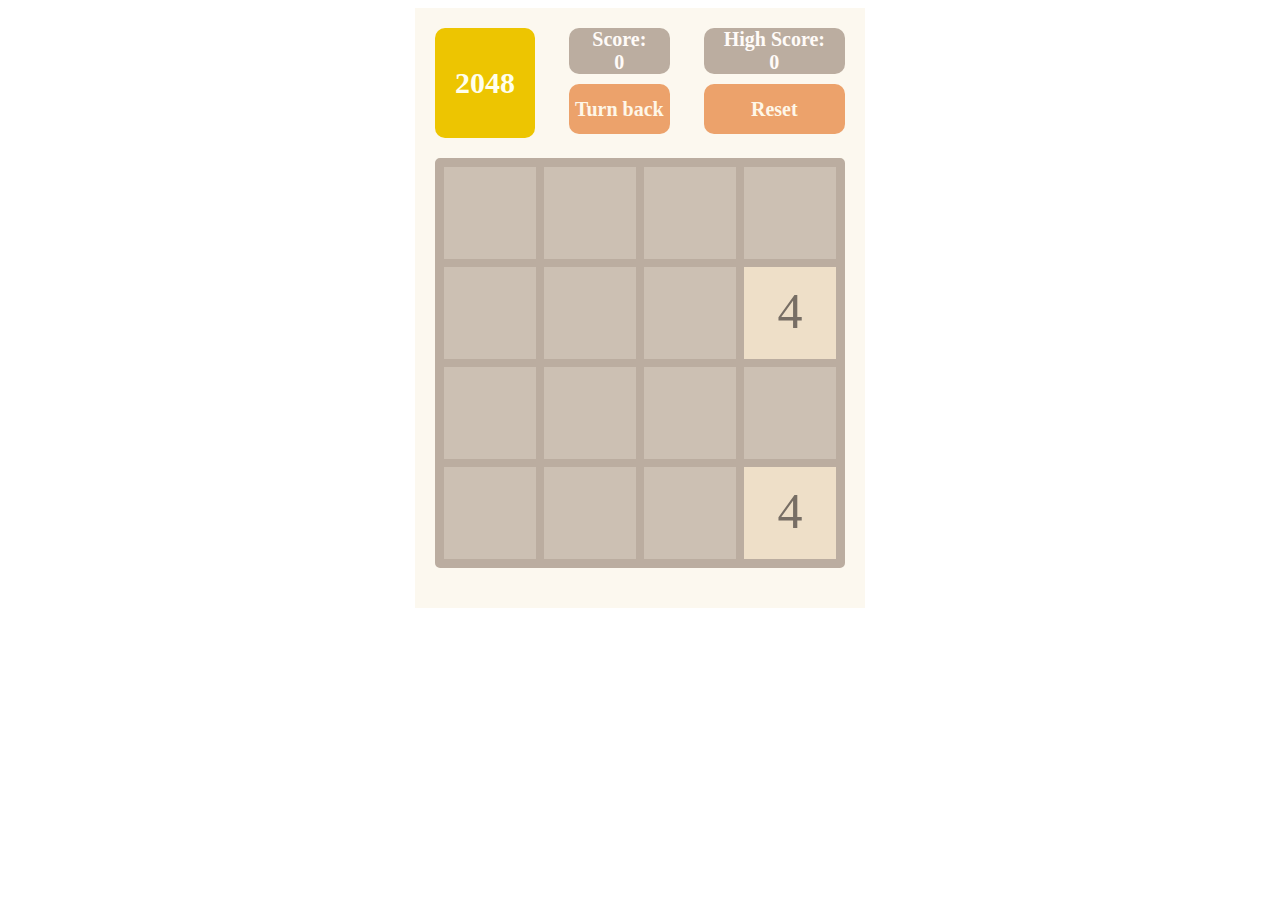
<file: game/2048/index.html>
<!DOCTYPE html>
<html lang="en">
<head>
    <meta charset="UTF-8">
    <meta http-equiv="X-UA-Compatible" content="IE=edge">
    <meta name="viewport" content="width=device-width, initial-scale=1.0">
    <title>Document</title>
    <link rel="stylesheet" href="./css/style.css">
</head>
<body>
    <main class="main">
        <div class="container">
            <p id="banner">2048</p>
            <div class="column">
                <p id="score">Score:<br>0</p>
                <button id="back">Turn back</button>
            </div>
            <div class="column">
                <p id="score">High Score:<br>0</p>
                <button id="reset">Reset</button>
            </div>
        </div>
        <canvas id="game" width="400" height="400"></canvas>
        <p id="result"></p>
    </main>
</body>
<script src="mtr.js"></script>
<script src="game.js"></script>
</html>
</file>
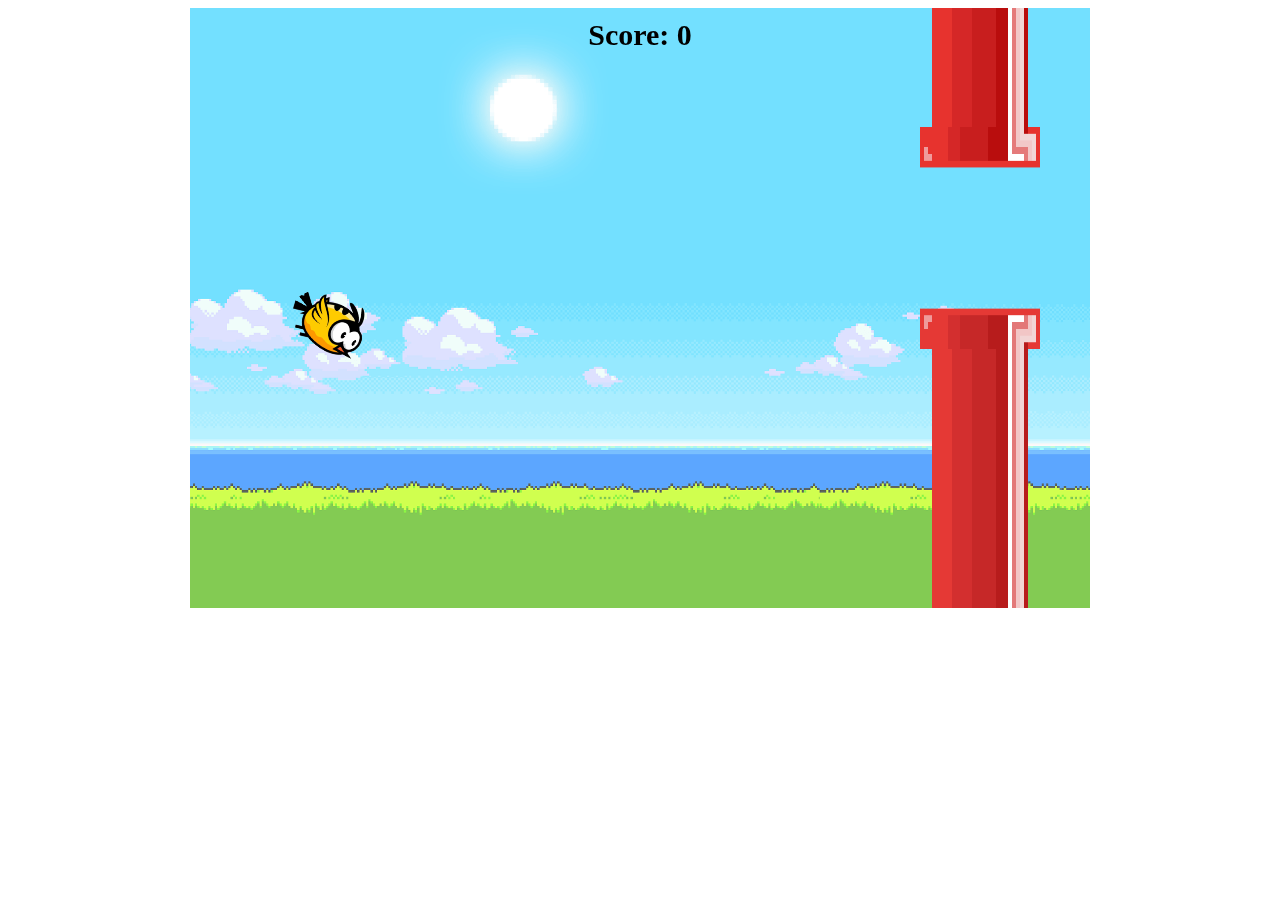
<file: game/flappy bird/index.html>
<!DOCTYPE html>
<html lang="en">
	<head>
        <meta charset="UTF-8">
        <meta http-equiv="X-UA-Compatible" content="IE=edge">
        <meta name="viewport" content="width=device-width, initial-scale=1.0">
		<title>Flappy Bird</title>
		<link rel="stylesheet" type="text/css" href="css/style.css">
	</head>
	<body>
        <div id="light"></div>
        <div class="container">
            <div class="header">
                <p id="score">Score: 0</p>
            </div>
            <canvas id="gamezone" width="900" height="600"></canvas>
            <div class="form-popup" id="myForm">
                <form action="./index.html" class="form-container">
                    <h1>Menu</h1>
                    <button type="submit" class="btn restart" onclick="closeForm()">Restart</button>
                </form>
            </div>
        </div>
	</body>
    <script src="menu.js"></script>
    <script src="pipe.js"></script>
    <script src="bird.js"></script>
    <script src="game.js"></script>
</html>
</file>
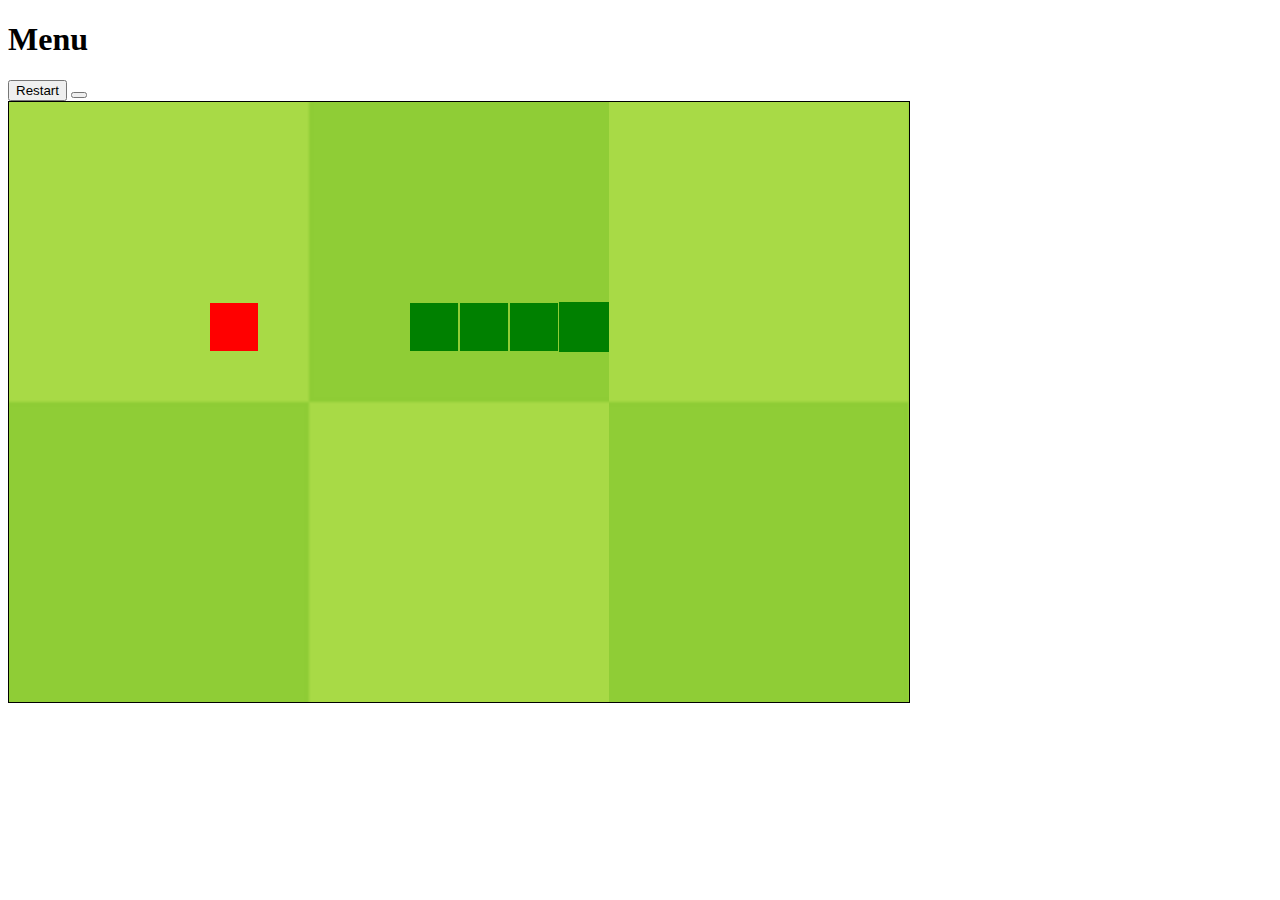
<file: game/snake/index.html>
<!DOCTYPE html>
<html lang="en">
<head>
    <meta charset="UTF-8">
    <meta http-equiv="X-UA-Compatible" content="IE=edge">
    <meta name="viewport" content="width=device-width, initial-scale=1.0">
    <title>Document</title>
    <link rel="stylesheet" href="./css/style.css">
</head>
<body>
    <div id="container">
        <div class="menu">
            <h1>Menu</h1>
            <button id="restart">Restart</button>
            <button id="restart"></button>
        </div>
        <canvas id="canvas" width="900" height="600"></canvas>
    </div>
</body>
    <script src="food.js"></script>
    <script src="snake.js"></script>
    <script src="game.js"></script>
</html>
</file>
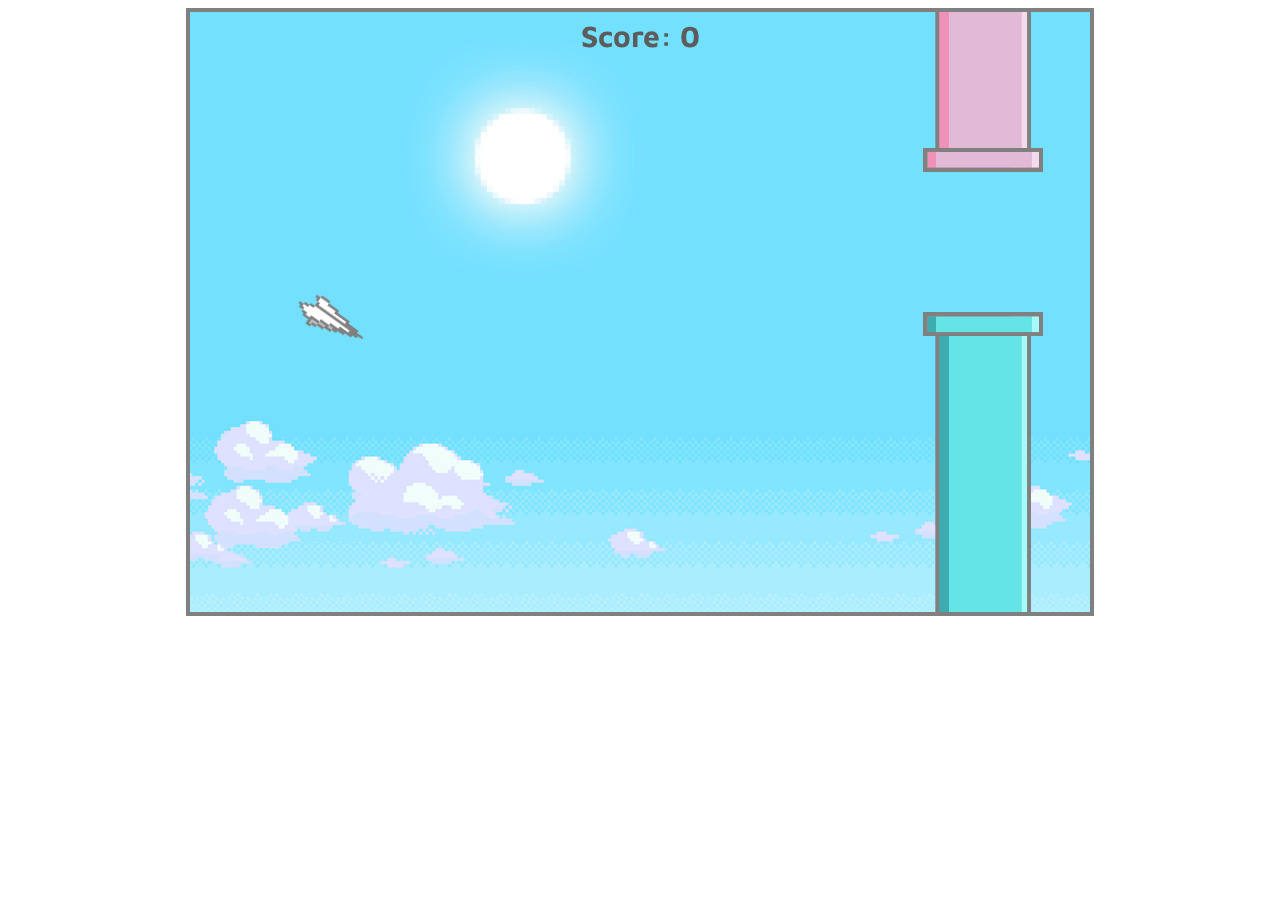
<file: cntt/games/flappybird/index.html>
<!DOCTYPE html>
<html lang="en">
	<head>
        <meta charset="UTF-8">
        <meta http-equiv="X-UA-Compatible" content="IE=edge">
        <meta name="viewport" content="width=device-width, initial-scale=1.0">
		<title>Flappy Bird</title>
		<link rel="stylesheet" type="text/css" href="css/style.css">
	</head>
	<body>
        <div id="light"></div>
        <div class="container">
            <div class="header">
                <p id="score">Score: 0</p>
            </div>
            <canvas id="gamezone" width="900" height="600"></canvas>
            <div class="form-popup" id="myForm">
                <form class="form-container">
                    <h1>Menu</h1>
                    <button type="submit" class="btn restart" onclick="closeForm()">Restart</button>
                </form>
            </div>
        </div>
	</body>
    <script src="menu.js"></script>
    <script src="pipe.js"></script>
    <script src="bird.js"></script>
    <script src="game.js"></script>
</html>
</file>
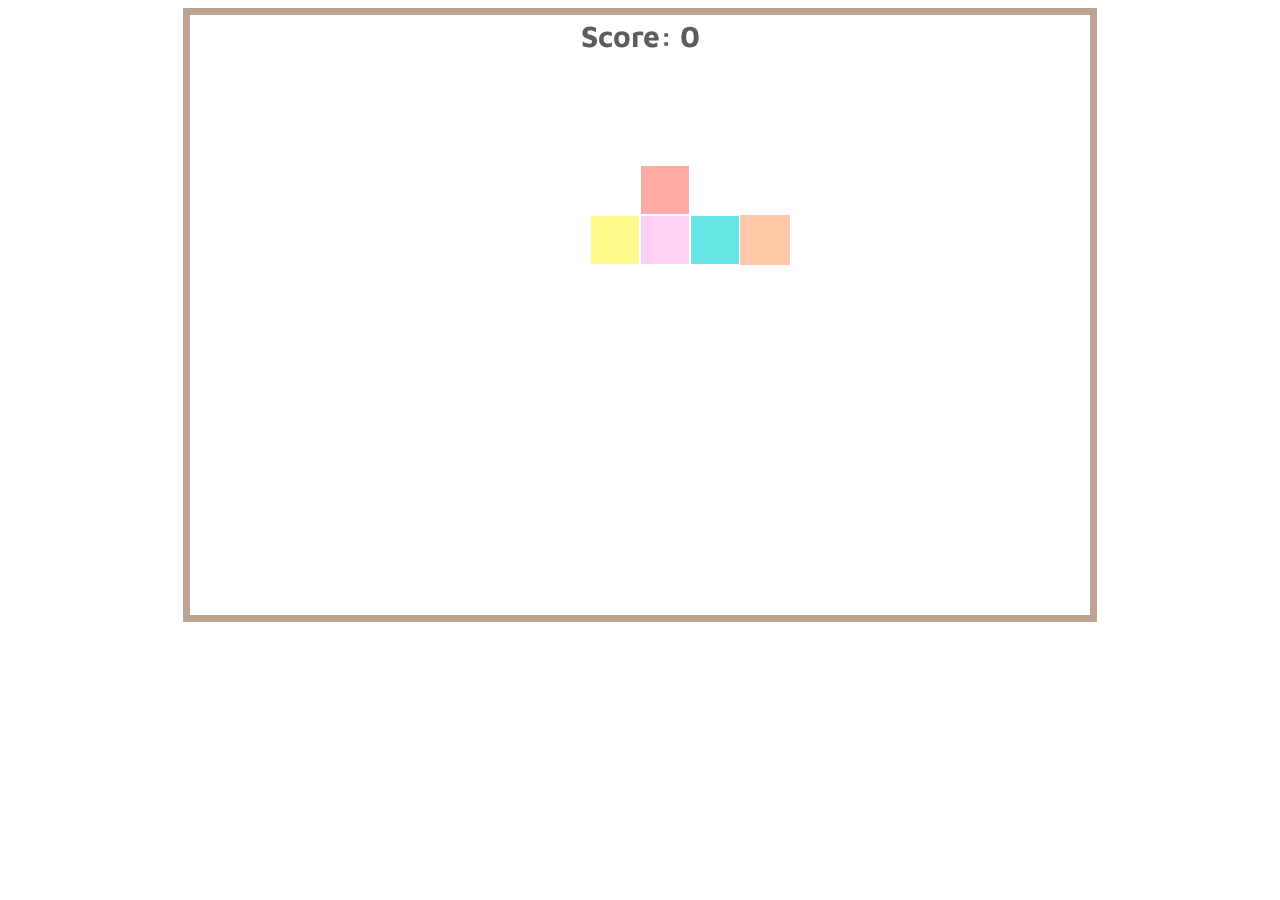
<file: cntt/games/snake/index.html>
<!DOCTYPE html>
<html lang="en">
<head>
    <meta charset="UTF-8">
    <meta http-equiv="X-UA-Compatible" content="IE=edge">
    <meta name="viewport" content="width=device-width, initial-scale=1.0">
    <title>Document</title>
    <link rel="stylesheet" href="./css/style.css">
</head>
<body>
    <div class="container">
        <div class="header">
            <p id="score">Score: 0</p>
        </div>
        <canvas id="canvas" width="900" height="600"></canvas>
        <div class="form-popup" id="myForm">
            <form class="form-container">
                <h1>Menu</h1>
                <button type="submit" class="btn restart" onclick="closeForm()">Restart</button>
            </form>
        </div>
    </div>
</body>
    <script src="menu.js"></script>
    <script src="food.js"></script>
    <script src="snake.js"></script>
    <script src="game.js"></script>
</html>
</file>
<file: game/2048/css/style.css>
body {
    display: flex;
    flex-direction: column;
}
.main {
    margin: 0 auto;
    background-color: #fcf8ef;
    padding: 20px;
}
canvas {
    background-color: #bbada0;
    border-color: #bbada0;
    border-width: 5px;
    border-style: solid;
    border-radius: 5px;
}

.container {
    display: flex;
    justify-content: space-between;
    padding-bottom: 20px;
}

#score {
    background-color: #bbada0;
    margin: 0;
    color: #fffbf8;
    border-radius: 10px;
    font-family: 'tahoma';
    font-size: 20px;
    font-weight: bold;
    text-align: center;
    padding-left: 20px;
    padding-right: 20px;
}

#back, #reset {
    background-color: #eb995d;
    color: #fff7e8;
    border: none;
    height: 50px;
    border-radius: 10px;
    font-family: 'tahoma';
    font-size: 20px;
    font-weight: bold;
    margin-top: 10px;
    opacity: 0.9;
}

#back:hover, #reset:hover {
    cursor: pointer;
    opacity: 1.0;
}

#back:focus {
    border: none;
}

.column {
    display: flex;
    flex-direction: column;
}

#banner {
    width: 100px;
    line-height: 110px;
    margin: 0px;
    color: #ffffed;
    background-color: #edc501;
    text-align: center;
    border: none;
    border-radius: 10px;
    font-family: 'tahoma';
    font-size: 30px;
    font-weight: bold;
}
</file>
<file: game/flappy bird/css/style.css>
body {
    height: fit-content;
}

.container {
    display: flex;
    justify-content: center;
    flex-direction: column;
}
#gamezone {
    background-image: url('../images/bg.png');
    background-size: cover;
    max-width: 1024px;
    margin: 0 auto;
}

#score {
    font-family: tahoma;
    font-size:30px;
    font-weight: bold;
    margin: 0 auto;
    position: relative;
    top: 10px;
    z-index: 10;
}
/*{box-sizing: border-box;}*/

/* The popup form - hidden by default */
.form-popup {
    display: none;
    margin: 0 auto;
    position: relative;
    height: 0;
    bottom: 500px;
    z-index: 9;
}

/* Add styles to the form container */
.form-container {
    width: 300px;
    height: 260px;
    padding: 10px;
    background-image: url(../images/menubg.png);
    background-size: 100%;
    background-repeat: no-repeat;
    margin: 0 auto;
    display: flex;
    flex-direction: column;
    justify-content: space-evenly;
}

/* Set a style for the submit/login button */
.form-container .btn {
    background-color: #04AA6D;
    color: white;
    padding: 16px 20px;
    border: none;
    cursor: pointer;
    width: 170px;
    margin: 0 auto 20px;
    opacity: 0.8;
}
h1 {
    text-align: center;
    font-family: tahoma;
    margin: 0;
    margin-bottom: 20px;
}

.header {
    height: 0;
    margin: 0 auto;
}
/* Add a red background color to the cancel button */
.form-container .restart {
    background-color: red;
}

/* Add some hover effects to buttons */
.form-container .btn:hover {
    opacity: 1;
}
</file>
<file: game/snake/css/style.css>
#canvas {
    border: 1px solid #000;
    background-image: url('../images/Site-background-dark.png');
    background-size: contain;
}
</file>
<file: cntt/games/flappybird/css/style.css>
@import url('https://fonts.googleapis.com/css2?family=Maven+Pro&display=swap');
body {
    height: fit-content;
    font-family: "Maven Pro", sans-serif;
    user-select: none;
}

.container {
    display: flex;
    justify-content: center;
    flex-direction: column;
}
#gamezone {
    background-image: url('../images/bg.jpg');
    background-size: cover;
    /*background-color: #FFF6E8;*/
    max-width: 1024px;
    margin: 0 auto;
    border: 4px solid #808080
}

#score {
    font-family: "Maven Pro", sans-serif;
    color: #5c5c5c;
    font-size:30px;
    font-weight: bold;
    margin: 0 auto;
    position: relative;
    top: 10px;
    z-index: 10;
}
/*{box-sizing: border-box;}*/

/* The popup form - hidden by default */
.form-popup {
    display: none;
    margin: 0 auto;
    position: relative;
    height: 0;
    bottom: 500px;
    z-index: 9;
}

/* Add styles to the form container */
.form-container {
    width: 300px;
    height: 260px;
    padding: 10px;
    background-image: url(../images/menubg.png);
    background-size: 100%;
    background-repeat: no-repeat;
    margin: 0 auto;
    display: flex;
    flex-direction: column;
    justify-content: space-evenly;
}

/* Set a style for the submit/login button */
.form-container .btn {
    background-color: #04AA6D;
    color: white;
    padding: 16px 20px;
    border: none;
    cursor: pointer;
    width: 140px;
    margin: 0 auto 20px;
    opacity: 0.8;

}
h1 {
    text-align: center;
    font-family: "Maven Pro", sans-serif;
    color: #5c5c5c;
    font-weight:bold;
    margin: 0;
    margin-bottom: 20px;
}

.header {
    height: 0;
    margin: 0 auto;
}
/* Add a red background color to the cancel button */
.form-container .restart {
    background-color: rgb(185, 185, 185);
    margin-top: 40px;
    font-size: 20px;
    font-family: "Maven Pro", sans-serif;
    border-radius: 20px;
    font-weight: bold;
}

/* Add some hover effects to buttons */
.form-container .btn:hover {
    opacity: 1;
}
</file>
<file: cntt/games/snake/css/style.css>
@import url('https://fonts.googleapis.com/css2?family=Maven+Pro&display=swap');
body {
    height: fit-content;
    user-select: none;
}

.container {
    display: flex;
    justify-content: center;
    flex-direction: column;
}

#canvas {
    border: 7px solid #BDA392;
    /* background-image: url('../images/Site-background-dark.png');
    background-size: contain; */
    background-color: transparent;
    max-width: 1024px;
    margin: 0 auto;
}

#score {
    font-family: "Maven Pro", sans-serif;
    font-size:30px;
    font-weight: bold;
    color: #5c5c5c;
    margin: 0 auto;
    position: relative;
    top: 10px;
    z-index: 10;
}
/*{box-sizing: border-box;}*/

/* The popup form - hidden by default */
.form-popup {
    display: none;
    margin: 0 auto;
    position: relative;
    height: 0;
    bottom: 500px;
    z-index: 9;
}

/* Add styles to the form container */
.form-container {
    width: 300px;
    height: 260px;
    padding: 10px;
    background-image: url(../images/menubg.png);
    background-size: 100%;
    background-repeat: no-repeat;
    margin: 0 auto;
    display: flex;
    flex-direction: column;
    justify-content: space-evenly;
}

/* Set a style for the submit/login button */
.form-container .btn {
    background-color: #04AA6D;
    color: white;
    padding: 16px 20px;
    border: none;
    cursor: pointer;
    width: 140px;
    margin: 0 auto 20px;
    opacity: 0.8;
}
h1 {
    text-align: center;
    font-family: "Maven Pro", sans-serif;
    color: #5c5c5c;
    font-weight:bold;
    margin: 0;
    margin-bottom: 20px;
}

.header {
    height: 0;
    margin: 0 auto;
}
/* Add a red background color to the cancel button */
.form-container .restart {
    background-color: rgb(185, 185, 185);
    margin-top: 40px;
    font-size: 20px;
    font-family: "Maven Pro", sans-serif;
    border-radius: 20px;
    font-weight: bold;
}

/* Add some hover effects to buttons */
.form-container .btn:hover {
    opacity: 1;
}
</file>
